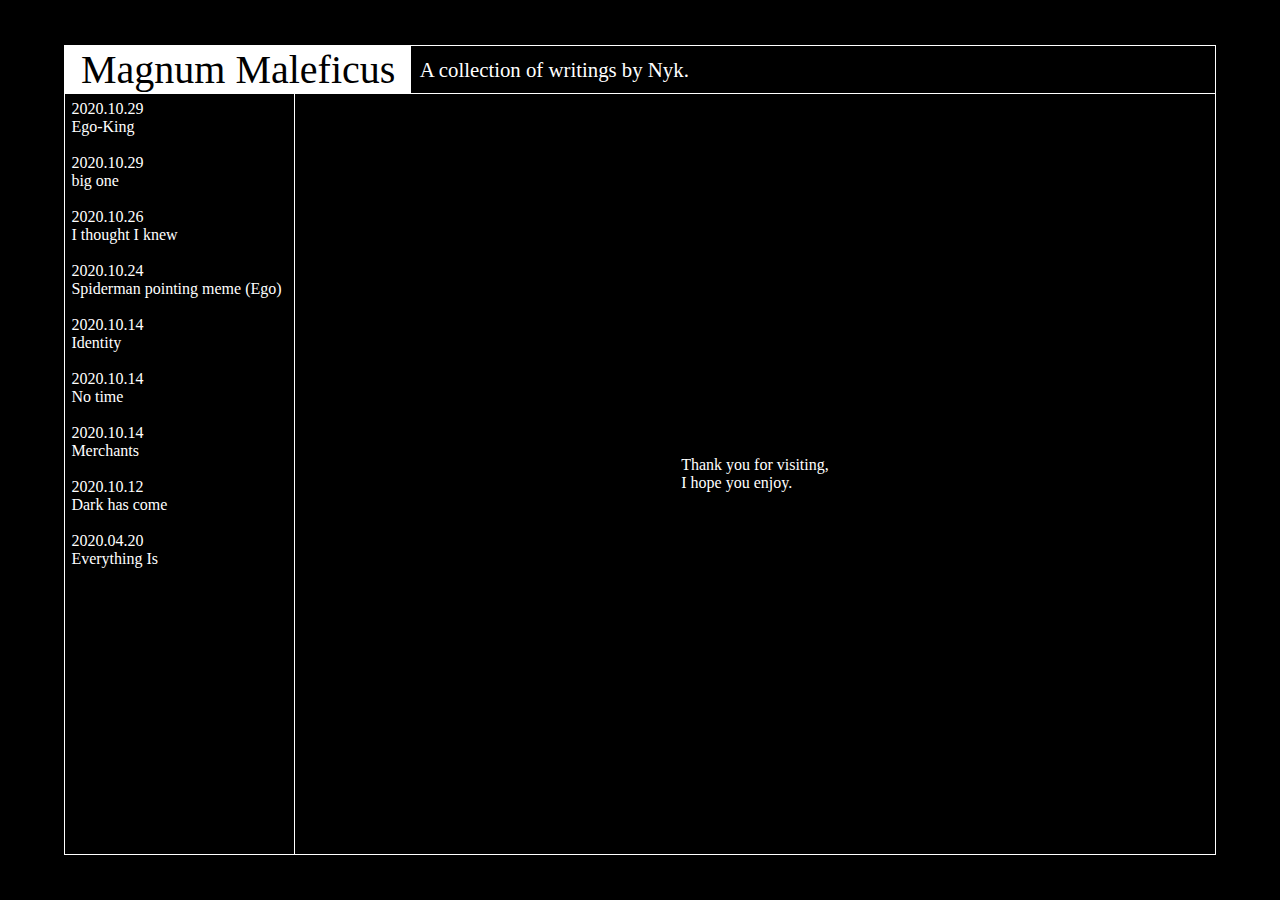
<file: index.html>
<!doctype html>
<html lang="en-US">
  <head>
    <link rel="icon" href="">
    <title>Magnum Maleficus</title>
    <link rel="stylesheet" href="style.css">
    <meta name="viewport" content="width=device-width, initial-scale=1.0">
  </head>
  <body>
    <div class="root-box">
      <div class="box-titlebox">
        <div class="titlebox-title"><a href="index.html">Magnum Maleficus</a></div>
        <div class="titlebox-links">
          <span>A collection of writings by Nyk.</span>
        </div>
      </div>
      <div class="box-body">
        <div class="body-text">
		  <!--
	      <span class="text-info"><a href=".html"></a></span>
          <br><br>
          -->
          <span class="text-info"><a href="20201029002.html">2020.10.29<br>Ego-King</a></span>
          <br><br>
          <span class="text-info"><a href="20201029001.html">2020.10.29<br>big one</a></span>
          <br><br>
          <span class="text-info"><a href="20201026001.html">2020.10.26<br>I thought I knew</a></span>
          <br><br>
          <span class="text-info"><a href="20201024001.html">2020.10.24<br>Spiderman pointing meme (Ego)</a></span>
          <br><br>
          <span class="text-info"><a href="20201014003.html">2020.10.14<br>Identity</a></span>
          <br><br>
		  <span class="text-info"><a href="20201014002.html">2020.10.14<br>No time</a></span>
		  <br><br>
          <span class="text-info"><a href="20201014001.html">2020.10.14<br>Merchants</a></span>
          <br><br>
          <span class="text-info"><a href="20201012001.html">2020.10.12<br>Dark has come</a></span>
          <br><br>
          <span class="text-info"><a href="20200420001.html">2020.04.20<br>Everything Is</a></span>
        </div>
        <div class="body-img">
          <span class="text-info">Thank you for visiting,<br>I hope you enjoy.</span>
        </div>
      </div>
    </div>
  </body>
</html>
</file>
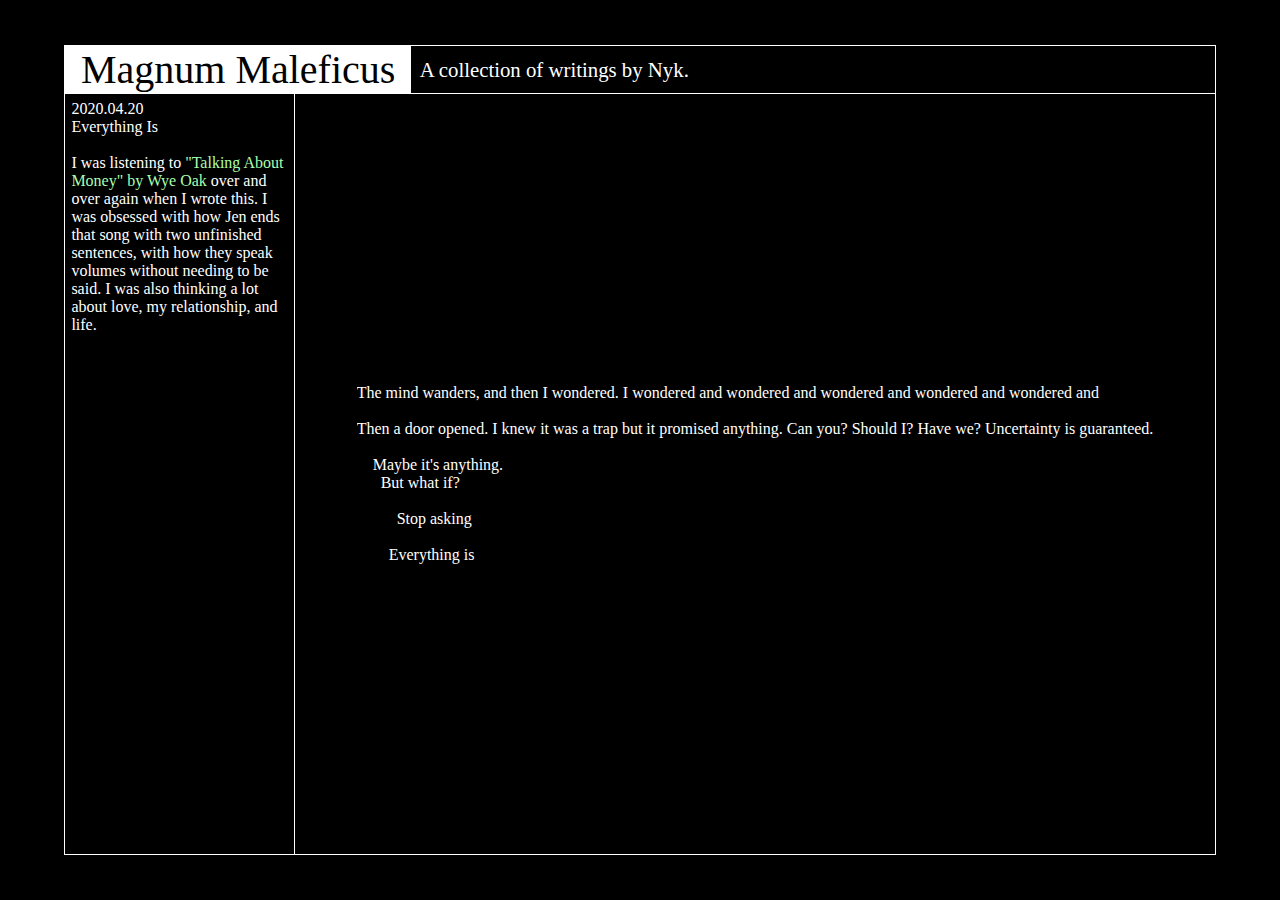
<file: 20200420001.html>
<!doctype html>
<html lang="en-US">
  <head>
    <link rel="icon" href="">
    <title>Magnum Maleficus</title>
    <link rel="stylesheet" href="style.css">
    <meta name="viewport" content="width=device-width, initial-scale=1.0">
  </head>
  <body>
    <div class="root-box">
      <div class="box-titlebox">
        <div class="titlebox-title"><a href="index.html">Magnum Maleficus</a></div>
        <div class="titlebox-links">
          <span>A collection of writings by Nyk.</span>
        </div>
      </div>
      <div class="box-body">
        <div class="body-text">
          <span class="text-info">2020.04.20<br>Everything Is<br><br>I was listening to <a href="https://www.youtube.com/watch?v=F51T5y1dUw8" style="color:#aaffaa;">"Talking About Money" by Wye Oak</a> over and over again when I wrote this. I was obsessed with how Jen ends that song with two unfinished sentences, with how they speak volumes without needing to be said. I was also thinking a lot about love, my relationship, and life.</span>
        </div>
        <div class="body-img">
          <span class="text-info">The mind wanders, and then I wondered. I wondered and wondered and wondered and wondered and wondered and<br><br>Then a door opened. I knew it was a trap but it promised anything. Can you? Should I? Have we? Uncertainty is guaranteed.<br><br>&nbsp;&nbsp;&nbsp;&nbsp;Maybe it's anything.<br>&nbsp;&nbsp;&nbsp;&nbsp;&nbsp;&nbsp;But what if?<br><br>&nbsp;&nbsp;&nbsp;&nbsp;&nbsp;&nbsp;&nbsp;&nbsp;&nbsp;&nbsp;Stop asking<br><br>&nbsp;&nbsp;&nbsp;&nbsp;&nbsp;&nbsp;&nbsp;&nbsp;Everything is</span>
        </div>
      </div>
    </div>
  </body>
</html>
</file>
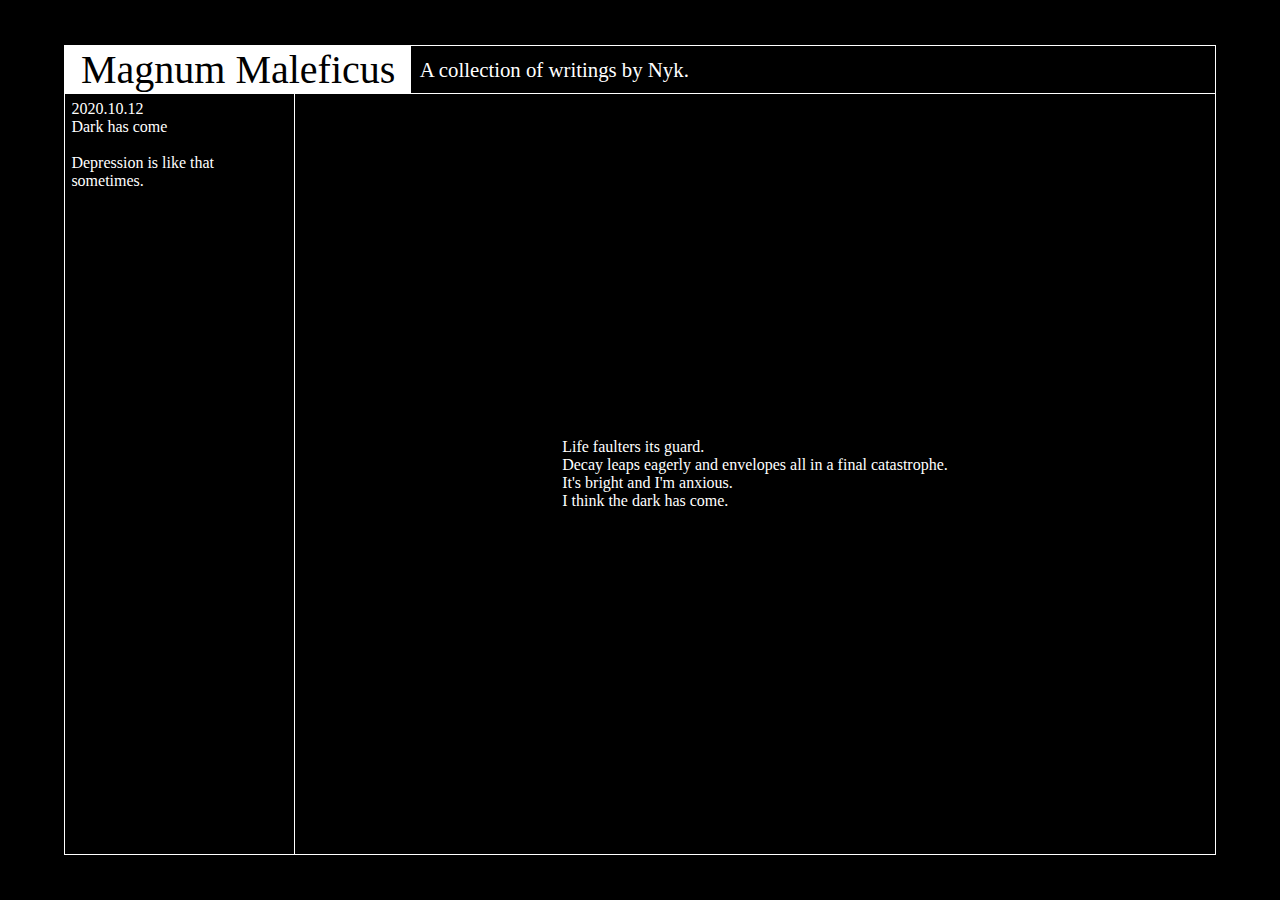
<file: 20201012001.html>
<!doctype html>
<html lang="en-US">
  <head>
    <link rel="icon" href="">
    <title>Magnum Maleficus</title>
    <link rel="stylesheet" href="style.css">
    <meta name="viewport" content="width=device-width, initial-scale=1.0">
  </head>
  <body>
    <div class="root-box">
      <div class="box-titlebox">
        <div class="titlebox-title"><a href="index.html">Magnum Maleficus</a></div>
        <div class="titlebox-links">
          <span>A collection of writings by Nyk.</span>
        </div>
      </div>
      <div class="box-body">
        <div class="body-text">
          <span class="text-info">2020.10.12<br>Dark has come<br><br>Depression is like that sometimes.</span>
        </div>
        <div class="body-img">
          <span class="text-info">Life faulters its guard.<br>Decay leaps eagerly and envelopes all in a final catastrophe.<br>It's bright and I'm anxious.<br>I think the dark has come.</span>
        </div>
      </div>
    </div>
  </body>
</html>
</file>
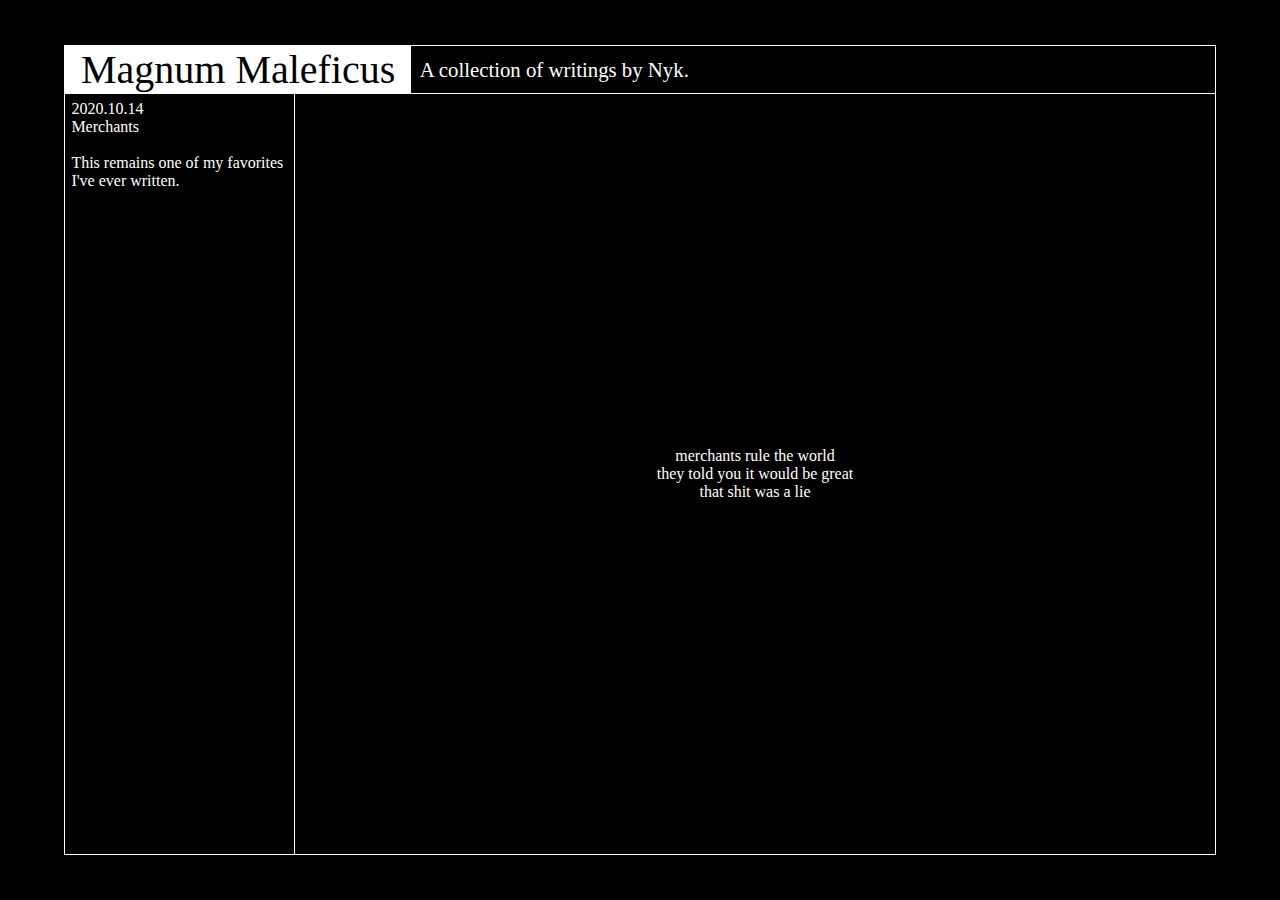
<file: 20201014001.html>
<!doctype html>
<html lang="en-US">
  <head>
    <link rel="icon" href="">
    <title>Magnum Maleficus</title>
    <link rel="stylesheet" href="style.css">
    <meta name="viewport" content="width=device-width, initial-scale=1.0">
  </head>
  <body>
    <div class="root-box">
      <div class="box-titlebox">
        <div class="titlebox-title"><a href="index.html">Magnum Maleficus</a></div>
        <div class="titlebox-links">
          <span>A collection of writings by Nyk.</span>
        </div>
      </div>
      <div class="box-body">
        <div class="body-text">
          <span class="text-info">2020.10.14<br>Merchants<br><br>This remains one of my favorites I've ever written.</span>
        </div>
        <div class="body-img">
          <span class="text-info" style="text-align:center;">merchants rule the world<br>they told you it would be great<br>that shit was a lie</span>
        </div>
      </div>
    </div>
  </body>
</html>
</file>
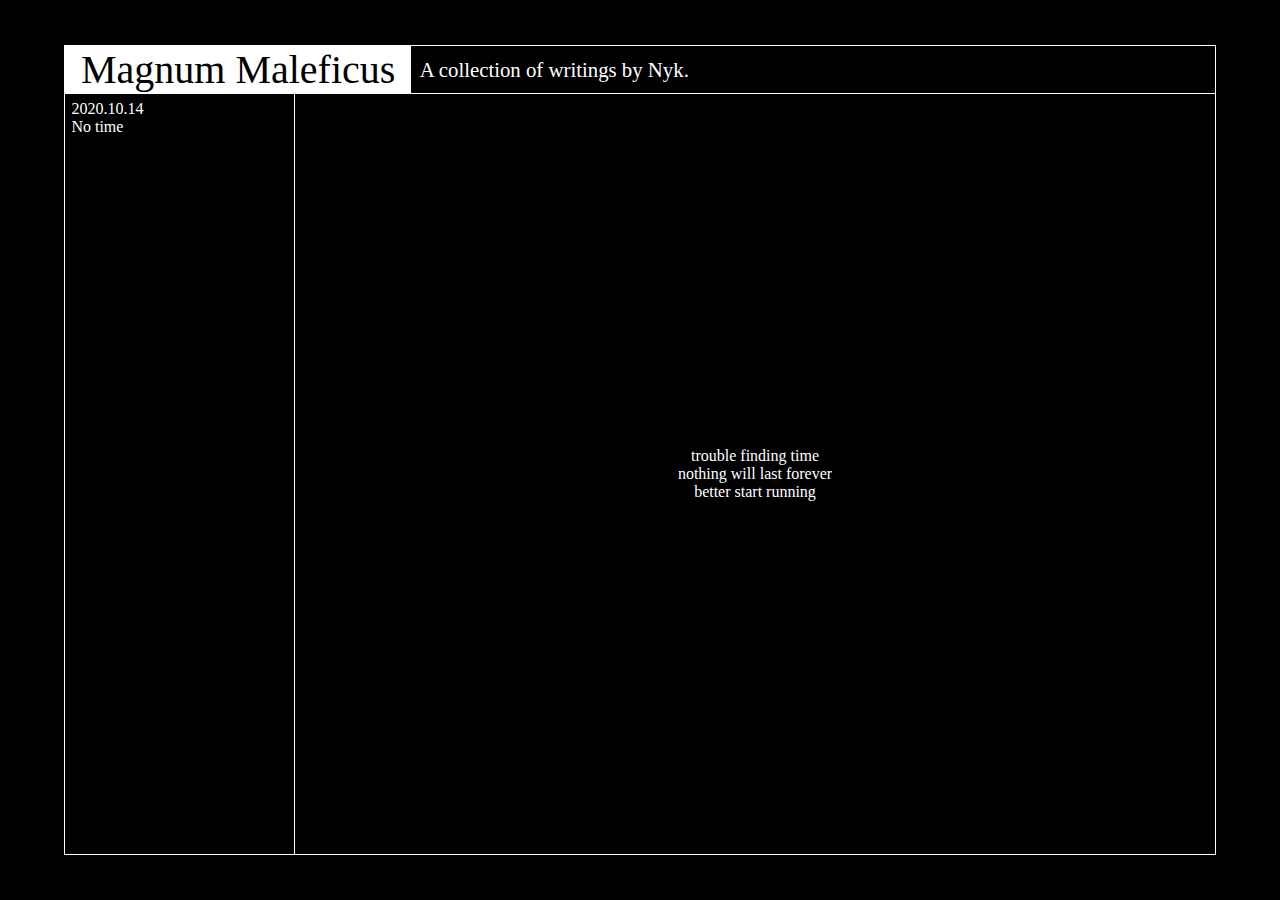
<file: 20201014002.html>
<!doctype html>
<html lang="en-US">
  <head>
    <link rel="icon" href="">
    <title>Magnum Maleficus</title>
    <link rel="stylesheet" href="style.css">
    <meta name="viewport" content="width=device-width, initial-scale=1.0">
  </head>
  <body>
    <div class="root-box">
      <div class="box-titlebox">
        <div class="titlebox-title"><a href="index.html">Magnum Maleficus</a></div>
        <div class="titlebox-links">
          <span>A collection of writings by Nyk.</span>
        </div>
      </div>
      <div class="box-body">
        <div class="body-text">
          <span class="text-info">2020.10.14<br>No time</span>
        </div>
        <div class="body-img">
          <span class="text-info" style="text-align:center;">trouble finding time<br>nothing will last forever<br>better start running</span>
        </div>
      </div>
    </div>
  </body>
</html>
</file>
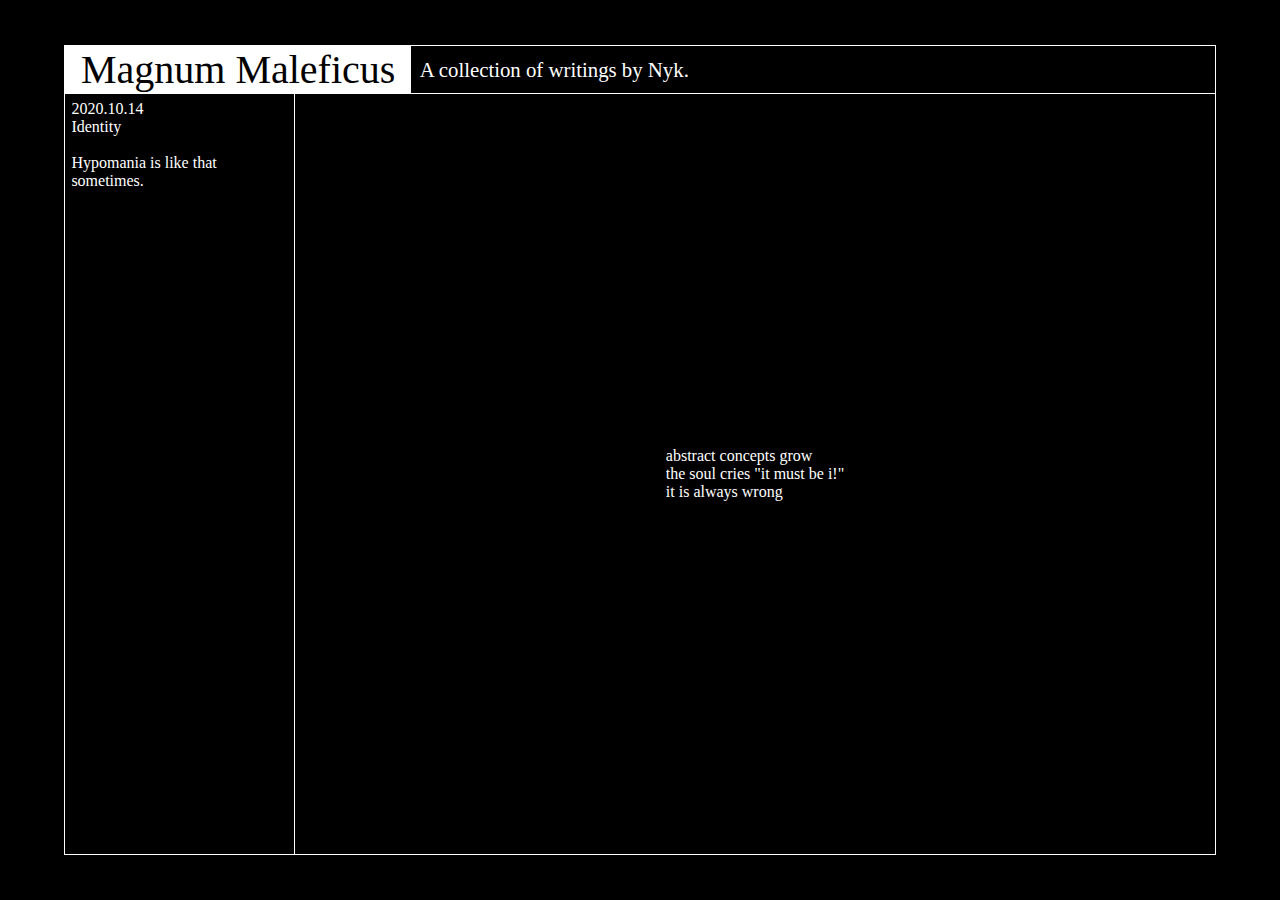
<file: 20201014003.html>
<!doctype html>
<html lang="en-US">
  <head>
    <link rel="icon" href="">
    <title>Magnum Maleficus</title>
    <link rel="stylesheet" href="style.css">
    <meta name="viewport" content="width=device-width, initial-scale=1.0">
  </head>
  <body>
    <div class="root-box">
      <div class="box-titlebox">
        <div class="titlebox-title"><a href="index.html">Magnum Maleficus</a></div>
        <div class="titlebox-links">
          <span>A collection of writings by Nyk.</span>
        </div>
      </div>
      <div class="box-body">
        <div class="body-text">
          <span class="text-info">2020.10.14<br>Identity<br><br>Hypomania is like that sometimes.</span>
        </div>
        <div class="body-img">
          <span class="text-info">abstract concepts grow<br>the soul cries "it must be i!"<br>it is always wrong</span>
        </div>
      </div>
    </div>
  </body>
</html>
</file>
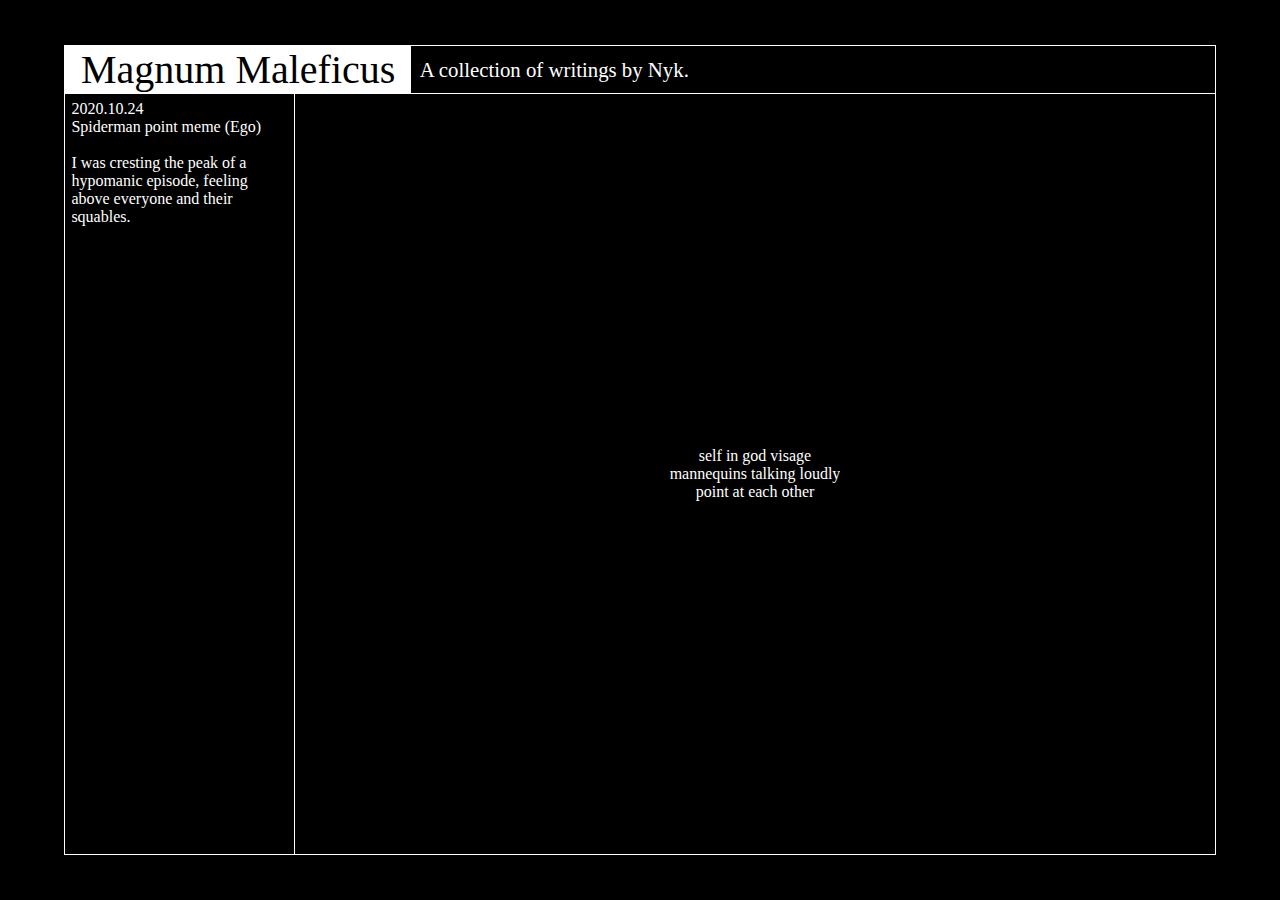
<file: 20201024001.html>
<!doctype html>
<html lang="en-US">
  <head>
    <link rel="icon" href="">
    <title>Magnum Maleficus</title>
    <link rel="stylesheet" href="style.css">
    <meta name="viewport" content="width=device-width, initial-scale=1.0">
  </head>
  <body>
    <div class="root-box">
      <div class="box-titlebox">
        <div class="titlebox-title"><a href="index.html">Magnum Maleficus</a></div>
        <div class="titlebox-links">
          <span>A collection of writings by Nyk.</span>
        </div>
      </div>
      <div class="box-body">
        <div class="body-text">
          <span class="text-info">2020.10.24<br>Spiderman point meme (Ego)<br><br>I was cresting the peak of a hypomanic episode, feeling above everyone and their squables.</span>
        </div>
        <div class="body-img">
          <span class="text-info" style="text-align:center;">self in god visage<br>mannequins talking loudly<br>point at each other</span>
        </div>
      </div>
    </div>
  </body>
</html>
</file>
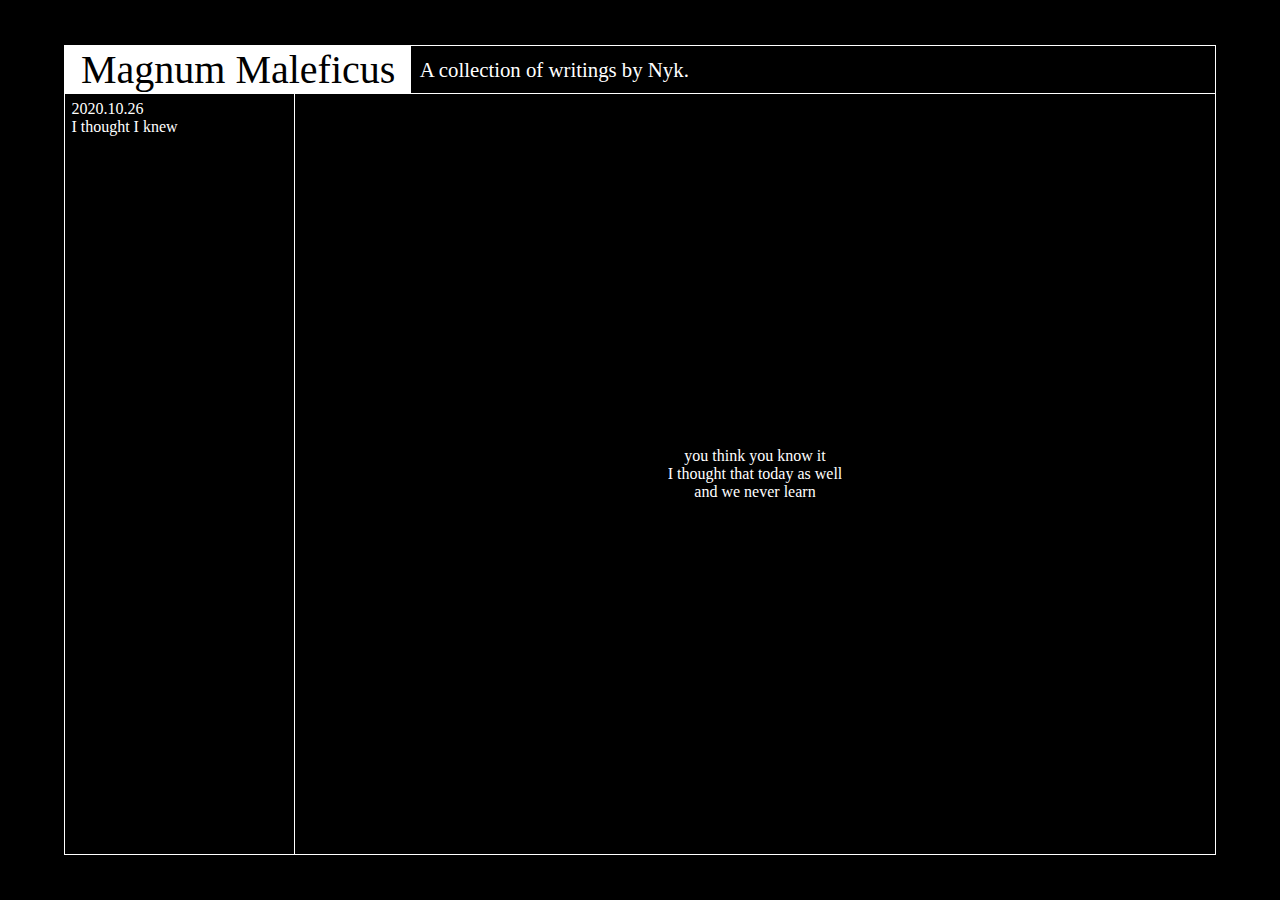
<file: 20201026001.html>
<!doctype html>
<html lang="en-US">
  <head>
    <link rel="icon" href="">
    <title>Magnum Maleficus</title>
    <link rel="stylesheet" href="style.css">
    <meta name="viewport" content="width=device-width, initial-scale=1.0">
  </head>
  <body>
    <div class="root-box">
      <div class="box-titlebox">
        <div class="titlebox-title"><a href="index.html">Magnum Maleficus</a></div>
        <div class="titlebox-links">
          <span>A collection of writings by Nyk.</span>
        </div>
      </div>
      <div class="box-body">
        <div class="body-text">
          <span class="text-info">2020.10.26<br>I thought I knew</span>
        </div>
        <div class="body-img">
          <span class="text-info" style="text-align:center;">you think you know it<br>I thought that today as well<br>and we never learn</span>
        </div>
      </div>
    </div>
  </body>
</html>
</file>
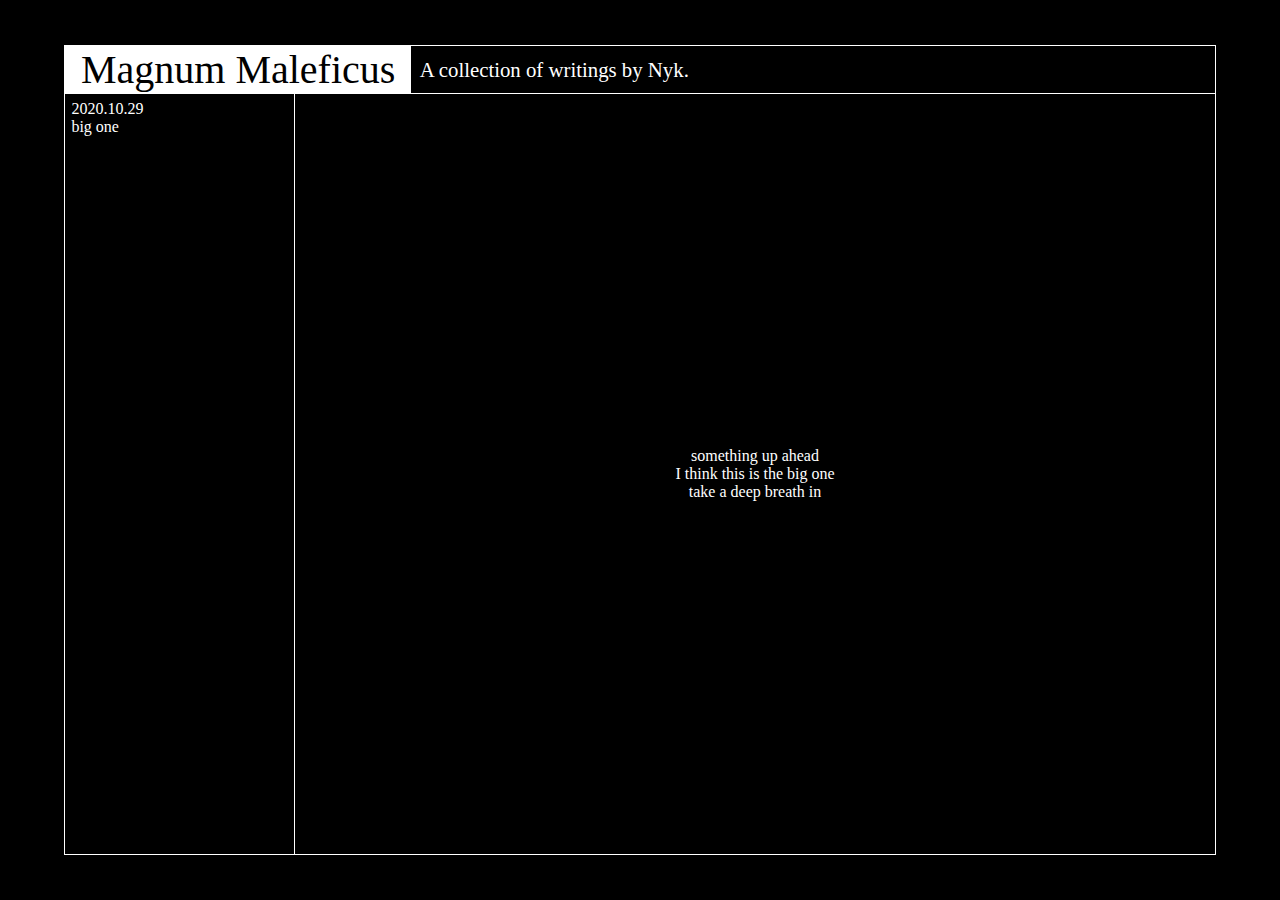
<file: 20201029001.html>
<!doctype html>
<html lang="en-US">
  <head>
    <link rel="icon" href="">
    <title>Magnum Maleficus</title>
    <link rel="stylesheet" href="style.css">
    <meta name="viewport" content="width=device-width, initial-scale=1.0">
  </head>
  <body>
    <div class="root-box">
      <div class="box-titlebox">
        <div class="titlebox-title"><a href="index.html">Magnum Maleficus</a></div>
        <div class="titlebox-links">
          <span>A collection of writings by Nyk.</span>
        </div>
      </div>
      <div class="box-body">
        <div class="body-text">
          <span class="text-info">2020.10.29<br>big one</span>
        </div>
        <div class="body-img">
          <span class="text-info" style="text-align:center;">something up ahead<br>I think this is the big one<br>take a deep breath in</span>
        </div>
      </div>
    </div>
  </body>
</html>
</file>
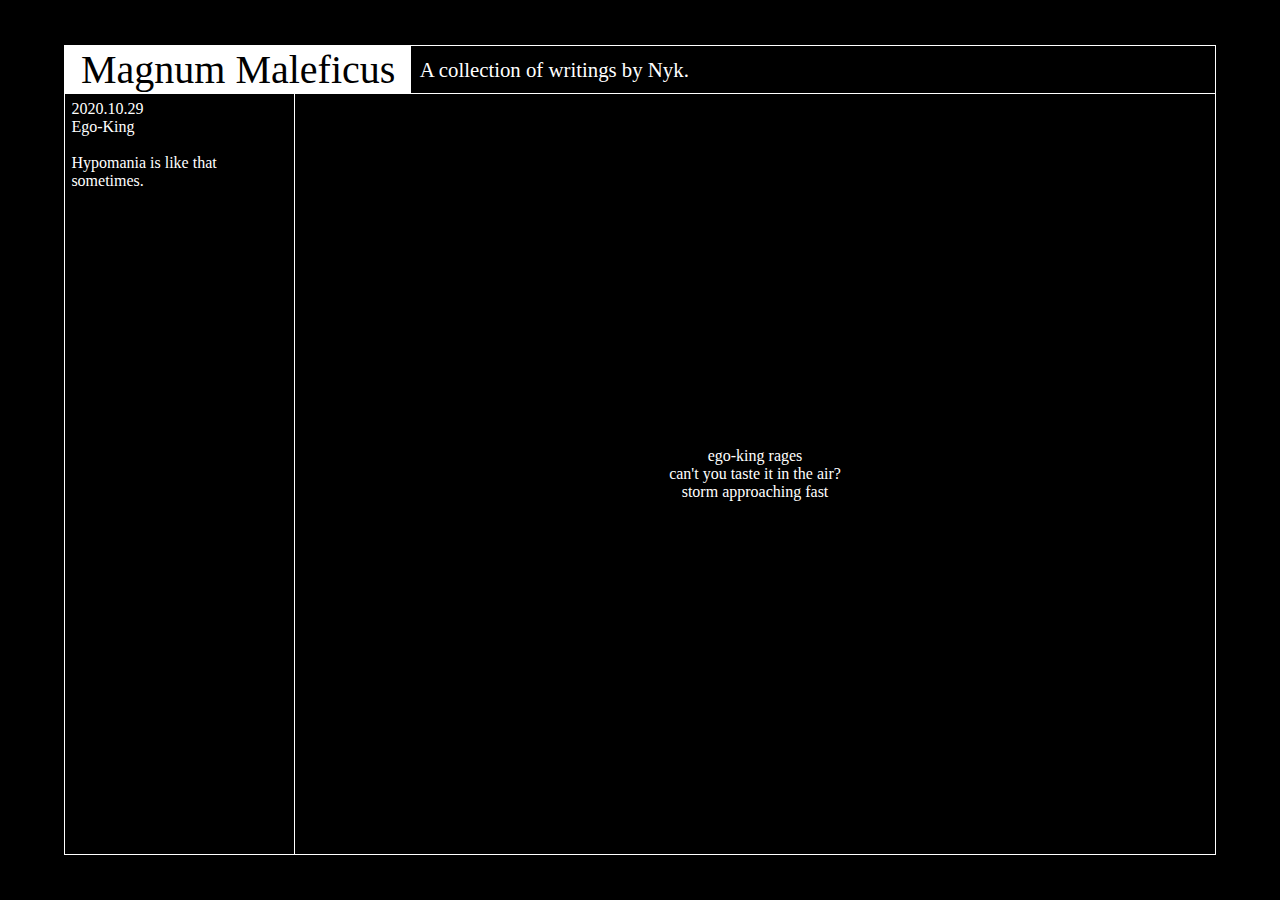
<file: 20201029002.html>
<!doctype html>
<html lang="en-US">
  <head>
    <link rel="icon" href="">
    <title>Magnum Maleficus</title>
    <link rel="stylesheet" href="style.css">
    <meta name="viewport" content="width=device-width, initial-scale=1.0">
  </head>
  <body>
    <div class="root-box">
      <div class="box-titlebox">
        <div class="titlebox-title"><a href="index.html">Magnum Maleficus</a></div>
        <div class="titlebox-links">
          <span>A collection of writings by Nyk.</span>
        </div>
      </div>
      <div class="box-body">
        <div class="body-text">
          <span class="text-info">2020.10.29<br>Ego-King<br><br>Hypomania is like that sometimes.</span>
        </div>
        <div class="body-img">
          <span class="text-info" style="text-align:center;">ego-king rages<br>can't you taste it in the air?<br>storm approaching fast</span>
        </div>
      </div>
    </div>
  </body>
</html>
</file>
<file: style.css>
/* Layout */

* { box-sizing:border-box; margin:0; padding:0; overflow:hidden; }

body { width:100vw; height:100vh; display:flex; flex-direction:column; justify-content:center; align-content:center; }

.root-box { width:90vw; height:90vh; margin:auto; }

  .box-titlebox { display:flex; align-items:center; }

    .titlebox-title { height:100%; font-size:2.5em; padding-left:.4em; padding-right:.4em; white-space:nowrap; text-overflow:ellipsis; }

    .titlebox-links { font-size:1.3em; padding-left:.4em; padding-right:.4em; }

  .box-body { height:calc(90vh - 3.13em); display:flex; flex-direction:row; }

    .body-text { padding:.4em; overflow:scroll; scrollbar-width:none; -ms-overflow-style:none; }

      .body-text::-webkit-scrollbar { display:none; }

        .text-info {  }
      
        .text-appcredit { font-size:.8em; font-style:italic; }

    .body-img { display:flex; justify-content:center; align-items:center; }

@media (orientation:landscape) {

  * {  }

  body {  }

  .root-box {  }

    .box-titlebox {  }

      .titlebox-title {  }

      .titlebox-links { white-space:nowrap; text-overflow:ellipsis; }

    .box-body { flex-direction:row; }

      .body-text { width:20%; }

        .text-info {  }

      .body-img { width:80%; }

        .img-feat {  }

}

@media (orientation:portrait) {

  * {  }

  body {  }

  .root-box {  }

    .box-titlebox { flex-direction:column; }

      .titlebox-title { width:100%; text-align:center; }

      .titlebox-links { padding-top:.4em; padding-bottom:.4em; }

    .box-body { flex-direction:column; }

      .body-text { width:100%; height:30%; }

        .text-info {  }

      .body-img { width:100%; height:70%; }

        .img-feat {  }

}

/* Style */

:root {
  --bgc:#000000;
  --fgc:#ffffff;
  --fgc-dark:#000000;
  --brdr:.1em solid;
}

body { background-color:var(--bgc); }

.root-box { border:var(--brdr) var(--fgc); }

  .box-titlebox { background-color:var(--fgc-dark); border-bottom:var(--brdr) var(--fgc); }

    .titlebox-title { background-color:var(--fgc); }

      .titlebox-title a:link, .titlebox-title a:visited, .titlebox-title a:hover, .titlebox-title a:active { color:var(--fgc-dark); }
      .titlebox-title a:link, .titlebox-title a:visited, .titlebox-title a:active { text-decoration:none; }
      .titlebox-title a:hover { text-decoration:underline; }

    .titlebox-links { color:var(--fgc); }

      .titlebox-links a:link, .titlebox-links a:visited, .titlebox-links a:hover, .titlebox-links a:active { color:var(--fgc); }
      .titlebox-links a:link, .titlebox-links a:visited, .titlebox-links a:active { text-decoration:none; }
      .titlebox-links a:hover { text-decoration:underline; }

  .box-body {  }

    .body-text { background-color:var(--fgc-dark); }

      .text-info { color:var(--fgc); }
      .text-info a:link, .text-info a:visited, .text-info a:active { text-decoration:none; color:#ffffff; }
      .text-info a:hover { text-decoration:underline; color:#ffffff; }
      
      .text-appcredit {  }
      
        .text-appcredit a:link, .titlebox-links a:visited, .titlebox-links a:active { text-decoration:none; }
        .text-appcredit a:hover { text-decoration:underline; }
      
        .nsfw { color:#ff4444; font-style:italic; }

    .body-img {  }

      .img-feat {  }

@media (orientation:landscape) {

  * {  }

  body {  }

  .root-box {  }

    .box-titlebox {  }

      .titlebox-title {  }

      .titlebox-links {  }

    .box-body {  }

      .body-text { border-right:var(--brdr) var(--fgc); }

        .text-info {  }

      .body-img {  }

        .img-feat {  }

}

@media (orientation:portrait) {

  * {  }

  body {  }

  .root-box {  }

    .box-titlebox {  }

      .titlebox-title {  }

      .titlebox-links {  }

    .box-body {  }

      .body-text { border-bottom:var(--brdr) var(--fgc); }

        .text-info {  }

      .body-img {  }

        .img-feat {  }

}
</file>
